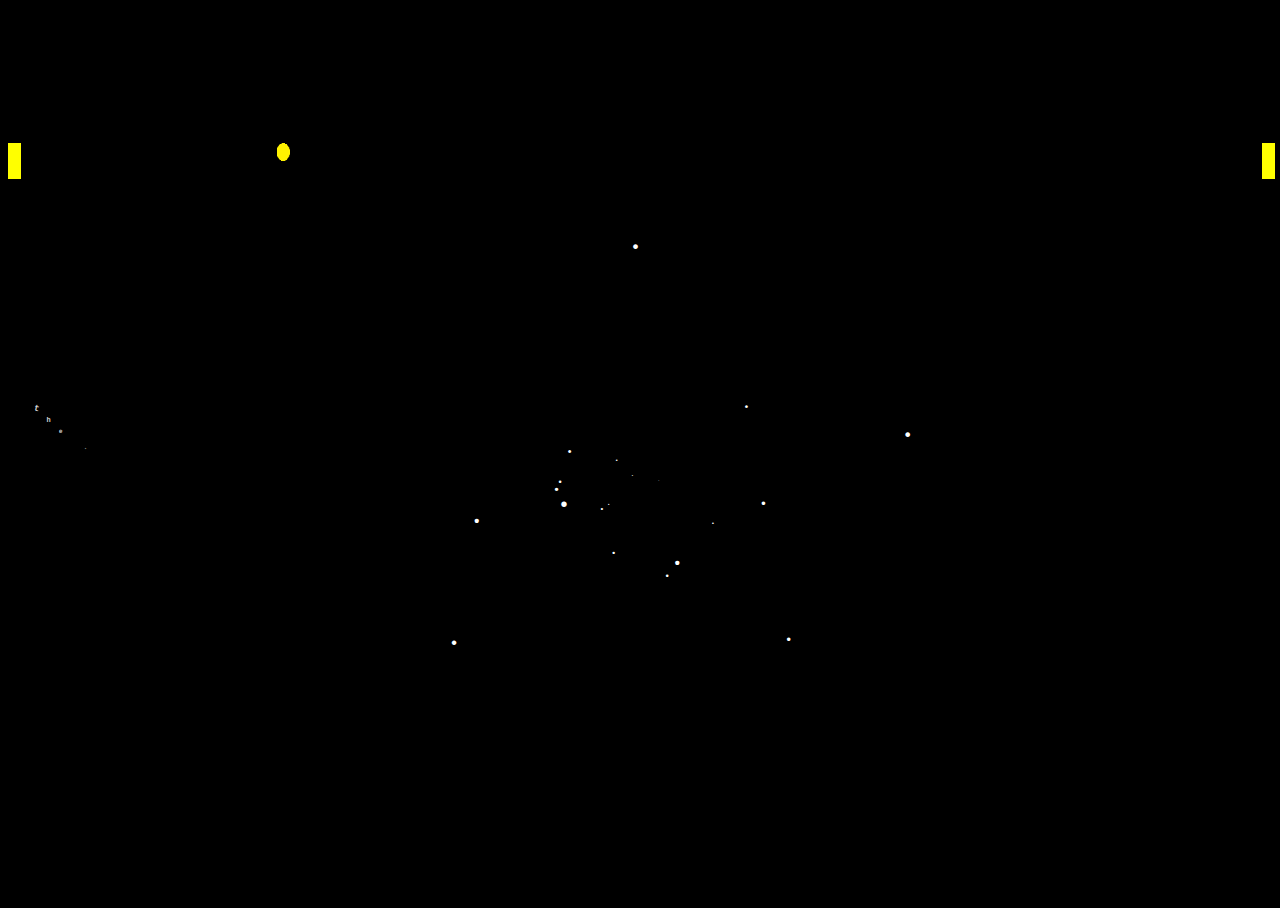
<file: jsuniverse/index.html>
<body bgcolor="black" style="overflow: hidden">
    <div id="t"></div>
</body>
<script>
    class pong {
        sleep(ms) {
            return new Promise(resolve => setTimeout(resolve, ms));
        }
        constructor() {
            this.pleft = { y: 0, ydir: -0.5 };
            this.pright = { y: 0, ydir: -0.5 };
            this.ball = { y: 0, x: 0, ydir: 0.5, xdir: 0.7 };
            this.ballimg = '[data-uri]';
            document.getElementById('t').innerHTML += '<div id="pleft"></div>';
            document.getElementById('pleft').style.position = 'absolute';
            document.getElementById('pleft').style.left = '0%';
            document.getElementById('pleft').style.top = pleft.y + '%';
            document.getElementById('pleft').style.backgroundColor = 'yellow';
            document.getElementById('t').innerHTML += '<div id="pright"></div>';
            document.getElementById('pright').style.position = 'absolute';
            document.getElementById('pright').style.left = '98%';
            document.getElementById('pright').style.top = pright.y + '%';
            document.getElementById('pright').style.backgroundColor = 'yellow';
            document.getElementById('t').innerHTML += '<div id="ball"><img src="' + this.ballimg + '" id="ballimg"></div>';
            document.getElementById('ball').style.position = 'absolute';
            document.getElementById('ball').style.left = ball.x + '%';
            document.getElementById('ball').style.top = ball.y + '%';
            document.getElementById('pleft').style.top = ball.y + '%';
            document.getElementById('t').style.position = 'absolute';
            document.getElementById('t').style.width = '100%';
            document.getElementById('t').style.height = '100%';
            document.getElementById('t').style.cssFloat = 'inherit';
            this.resize();
        }

        resize() {
            this.width = window.innerWidth || document.documentElement.clientWidth || document.body.clientWidth;
            this.height = window.innerHeight || document.documentElement.clientHeight || document.body.clientHeight;
            document.getElementById('pleft').style.height = this.height / 25;
            document.getElementById('pleft').style.width = this.width / 100;
            document.getElementById('pright').style.height = this.height / 25;
            document.getElementById('pright').style.width = this.width / 100;
            document.getElementById('ballimg').style.height = this.height / 50;
            document.getElementById('ballimg').style.width = this.width / 100;
        }

        async move() {
            this.resize();
            this.checkBounds();
            this.pleft.y += this.pleft.ydir;
            this.pright.y += this.pright.ydir;
            this.ball.y += this.ball.ydir;
            this.ball.x += this.ball.xdir;
            document.getElementById('pleft').style.top = this.pleft.y + '%';
            document.getElementById('pright').style.top = this.pright.y + '%';
            document.getElementById('ball').style.top = this.ball.y + '%';
            document.getElementById('ball').style.left = this.ball.x + '%';
        }

        checkBounds() {
            if (this.pleft.y >= 96) this.pleft.ydir = -0.5;
            if (this.pleft.y <= 0) this.pleft.ydir = 0.5;
            if (this.pright.y >= 96) this.pright.ydir = -0.5;
            if (this.pright.y <= 0) this.pright.ydir = 0.5;
            if (this.ball.y >= 96) this.ball.ydir = -0.5;
            if (this.ball.y <= 0) this.ball.ydir = 0.5;
            if (this.ball.x >= 96) this.ball.xdir = -0.7;
            if (this.ball.x <= 2) this.ball.xdir = 0.7;
        }

        async runner() {
            while (1) {
                await this.move();
                await this.sleep(25);
            }
        }
    }

    class starfiel3d {
        sleep(ms) {
            return new Promise(resolve => setTimeout(resolve, ms));
        }

        constructor() {
            this.resize();
            this.maxStars = 25;
            this.stars = [];
            this.fontadjust = 0.4;
            for (var i = 0; i < this.maxStars; i++) {
                this.stars.push({
                    x: this.minx,
                    y: this.miny,
                    my: -5 + Math.random() * 10,
                    mx: -5 + Math.random() * 10,
                    size: 0,
                });
                document.getElementById('t').innerHTML += this.createDiv(i);
                const element = this.getElement('star', i);
                element.style.position = 'absolute';
                element.style.visibility = 'hidden';
                element.style.color = 'white';
            }
        }

        getElement(name, index) {
            return document.getElementById(name + index);
        }

        async runner() {
            while (1) {
                await this.render();
                await this.sleep(1);
            }
        }

        async render() {
            this.resize();
            for (var i = 0; i < this.stars.length; i++) {
                const element = this.getElement('star', i);
                this.stars[i].x = this.stars[i].x + this.stars[i].mx * Math.cosh(this.stars[i].size / 20);
                this.stars[i].y = this.stars[i].y + this.stars[i].my * Math.cosh(this.stars[i].size / 20);
                this.stars[i].size += this.stars[i].size > 50 ? Math.random() > 0.95 ? this.fontadjust : 0 : this.fontadjust;
                if (this.stars[i].x > this.width - this.stars[i].size || this.stars[i].y > this.height - (this.stars[i].size * 2) || this.stars[i].x < (-this.width - this.stars[i].size) || this.stars[i].y < (-this.height - this.stars[i].size)) {
                    if (element.style.visibility = 'hidden') element.style.visibility = 'visible';
                    this.stars[i].my = Math.random() * 5 - 2.5;
                    this.stars[i].mx = Math.random() * 5 - 2.5;
                    this.stars[i].x = this.minx;
                    this.stars[i].y = this.miny;
                    this.stars[i].size = 0;
                }
                element.style.left = this.stars[i].x + 'px';
                element.style.top = this.stars[i].y + 'px';
                element.style.fontSize = this.stars[i].size + 'pt';
            }
        }

        createDiv(index) {
            return '<div id="star' + index + '" style="top: ' + this.miny + '%;left: ' + this.minx + '%">.</div>';
        }

        resize() {
            this.width = window.innerWidth || document.documentElement.clientWidth || document.body.clientWidth;
            this.height = window.innerHeight || document.documentElement.clientHeight || document.body.clientHeight;
            this.minx = this.width / 2;
            this.miny = this.height / 2;
        }
    }

    class sinescroller {

        sleep(ms) {
            return new Promise(resolve => setTimeout(resolve, ms));
        }
        async runner() {
            while (1) {
                await this.doSine();
                await this.sleep(this.mainloopdelay);
            }
        }
        constructor(msg) {
            this.resize();
            this.y;
            this.finit = 20;
            this.f = 25;
            this.fneg = -1;
            this.fpos = Math.abs(this.fneg);
            this.fdir = this.fneg;
            this.x;
            this.maxmsgatonce = 20;
            this.mainloopdelay = 500;
            this.ydelta = 300;
            this.letterIndex = 0;
            this.fontfadedelay = 50;
            this.sindelay = 100;
            this.fsdiv = 63;
            this.msg = msg;
            this.ws = [];
            this.init();
        }

        getElement(name, index) {
            return document.getElementById(name + index);
        }

        resize() {
            this.width = window.innerWidth || document.documentElement.clientWidth || document.body.clientWidth;
            this.height = window.innerHeight || document.documentElement.clientHeight || document.body.clientHeight;
            this.f = this.width / this.fsdiv;
        }

        init() {
            for (var i = 0; i < this.msg.length; i++) {
                document.getElementById('t').innerHTML += this.createDiv(i);
                const element = this.getElement('sinescroller', i);
                element.style.fontFamily = 'monospace';
                element.style.fontWeight = 'bolder';
                element.style.textShadow = '0px 0px 5px black';
                element.style.position = 'absolute';
                element.style.color = 'lightgrey';
                this.ws.push(false);
            }
        }
        async doSine() {
            let counter = 0;
            const increase = 0.15;
            for (var i = 0; i <= 100; i += 1) {
                this.resize();
                this.x = i;
                this.y = (Math.sin(counter) / 2 + 0.5) * 200 + 10;
                this.y += this.ydelta;
                this.y /= 10;
                counter += increase;
                this.changeFontVisibility(this.letterIndex, true);
                this.wiggle(this.letterIndex);
                const element = this.getElement('sinescroller', this.letterIndex);
                element.style.left = this.x + '%';
                element.style.top = this.y + '%';
                element.innerText = this.msg.substring(this.letterIndex, this.letterIndex + 1);
                const lastLetterIndex = this.calculateRemoveLetterIndex();
                this.changeFontVisibility(lastLetterIndex, false);
                this.letterIndex += 1;
                if (this.letterIndex > this.msg.length - 1) this.letterIndex = 0;
                await this.sleep(this.sindelay);
            }
        }

        async changeFontVisibility(index, visible) {
            let i;
            const element = this.getElement('sinescroller', index);
            for (visible ? i = 0 : i = this.f; visible ? i < this.f : i > 0; visible ? i++ : i--) {
                element.style.fontSize = i + 'px';
                await this.sleep(this.fontfadedelay);
            }
        }

        async wiggle(index) {
            if (this.ws[index] === true) return;
            const element = this.getElement('sinescroller', index);
            this.ws[index] = true;
            for (let c = 0; c <= 10; c++) {
                for (let i = 0; i <= 25; i++) {
                    element.style.MozTransform = 'rotate(' + i + 'deg)';
                    element.style.webkitTransform = 'rotate(' + i + 'deg)';
                    element.style.OTransform = 'rotate(' + i + 'deg)';
                    element.style.MSTransform = 'rotate(' + i + 'deg)';
                    element.style.transform = 'rotate(' + i + 'deg)';
                    await this.sleep(3);
                }
                await this.sleep(100);
                for (let i = 25; i >= 0; i--) {
                    element.style.MozTransform = 'rotate(' + i + 'deg)';
                    element.style.webkitTransform = 'rotate(' + i + 'deg)';
                    element.style.OTransform = 'rotate(' + i + 'deg)';
                    element.style.MSTransform = 'rotate(' + i + 'deg)';
                    element.style.transform = 'rotate(' + i + 'deg)';
                    await this.sleep(3);
                }
                await this.sleep(100);
            }
            this.ws[index] = false;
        }

        calculateRemoveLetterIndex() {
            return this.letterIndex - this.maxmsgatonce >= 0 ? this.letterIndex - this.maxmsgatonce : (this.msg.length - this.maxmsgatonce - 1) + this.letterIndex;
        }

        createDiv(index) {
            return '<div id="sinescroller' + index + '" style="top: ' + this.x + '%;left: ' + this.y + '%"></div>';
        }
    }

    new starfiel3d().runner();
    const text = '  the universe works without canvas!   what surprise...    ';
    new sinescroller(text).runner();
    new pong().runner();
</script>
</file>
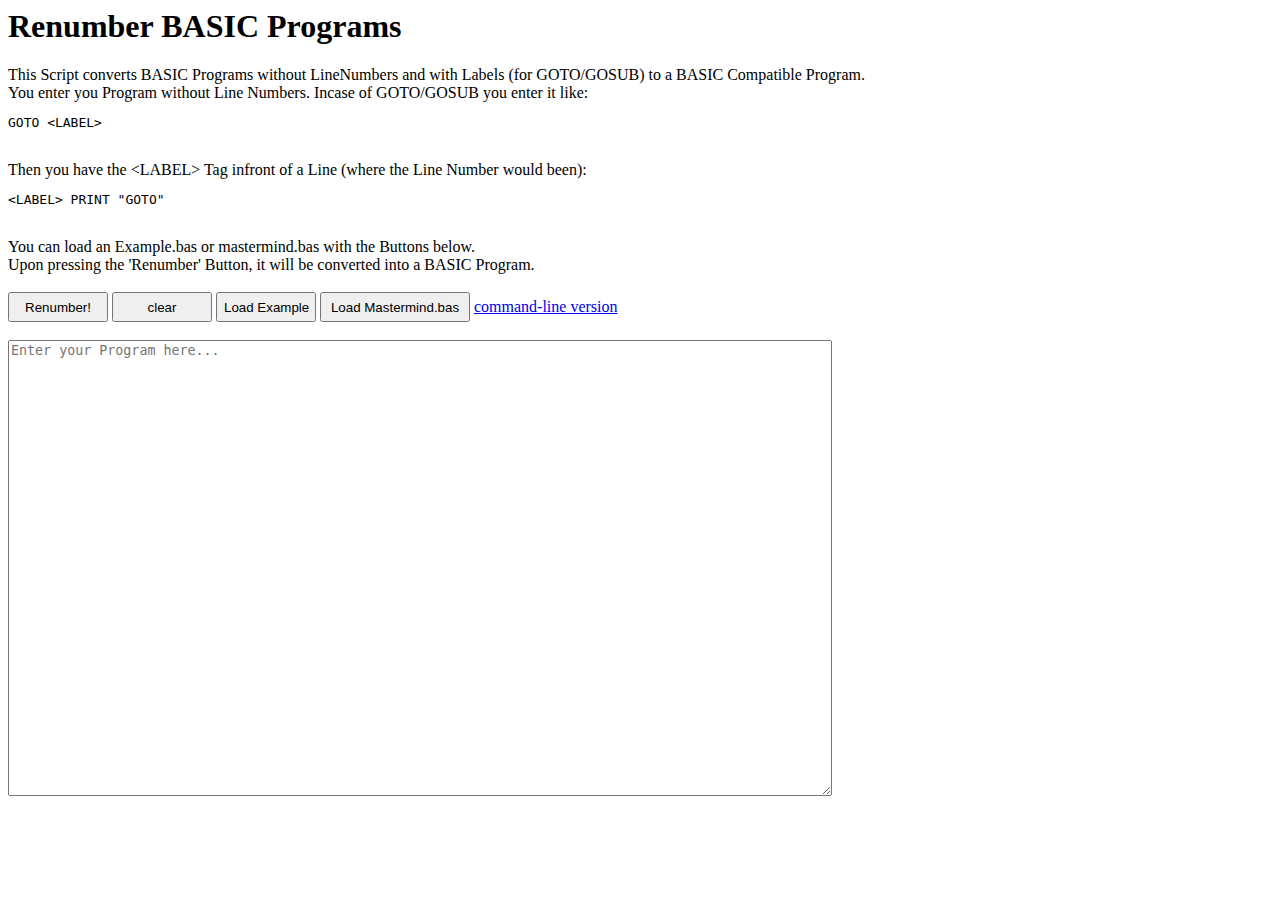
<file: renumber/index.html>
<html>
<head>
<title>Renumber BASIC Programs</title>
<meta http-equiv="refresh" content="0; url=renumber.html">
<meta name="keywords" content="automatic redirection">
</head>
<body>
If your browser doesn't automatically go there within a few seconds, 
you may want to go to 
<a href="renumber.html">the destination</a> 
manually.
</body>
</html>
</file>
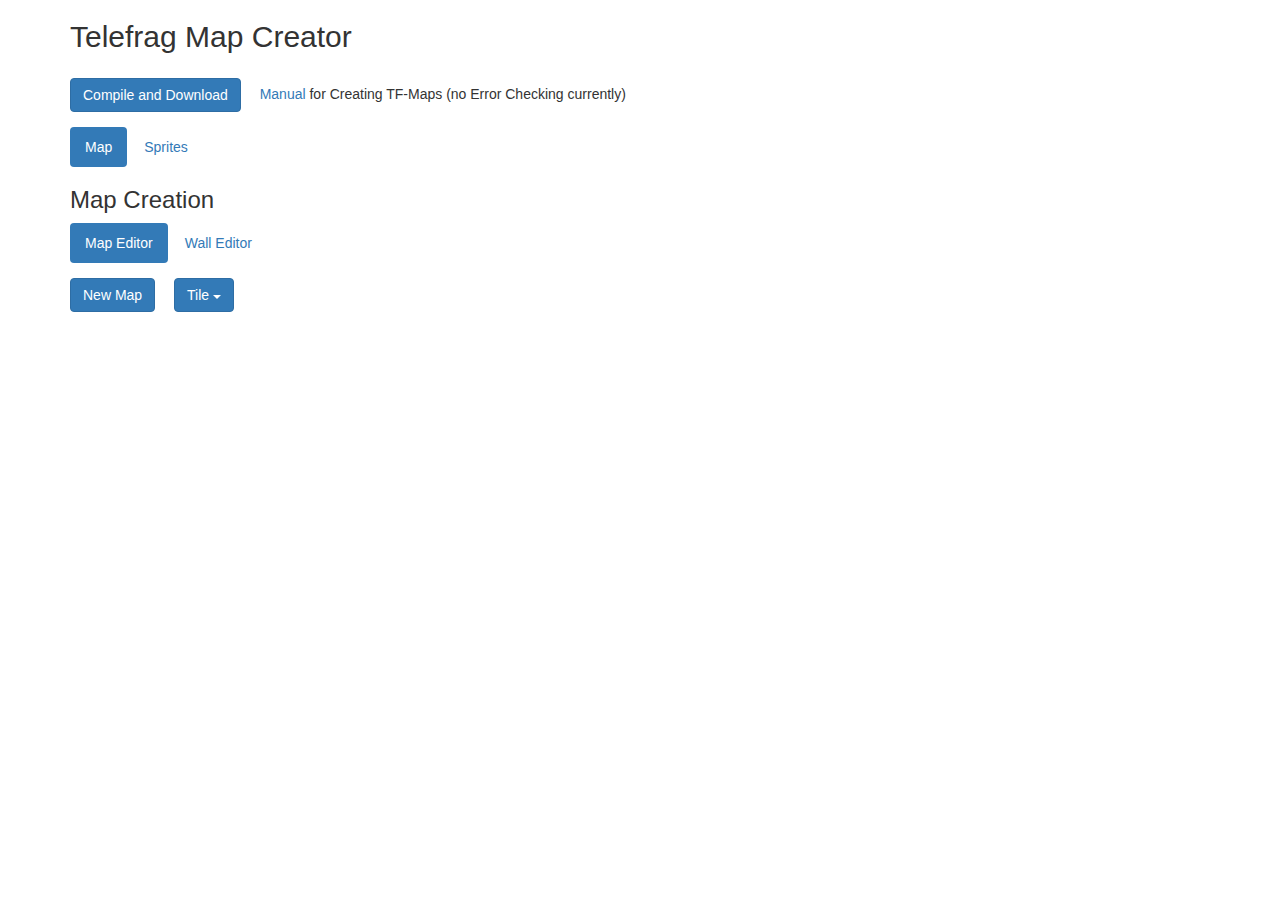
<file: tf-map-creator/index.html>
<!DOCTYPE html>
<html lang="en">

<head>
    <title>Telefrag Map Creator</title>
    <meta charset="utf-8">
    <meta name="viewport" content="width=device-width, initial-scale=1">
    <link rel="stylesheet" href="./css/bootstrap.min.css">
    <link rel="stylesheet" href="./css/mapeditor.css">
    <script src="./js/jquery.min.js"></script>
    <script src="./js/jszip.min.js"></script>
    <script src="./js/bootstrap.min.js"></script>
    <script src="./js/mapeditor.js"></script>
    <script src="./js/sprites.js"></script>
    <script src="./js/require.js"></script>
    
</head>

<body>

    <div class="container form">
        <h2>Telefrag Map Creator</h2>
        <button type="button" class="btn btn-primary spacer-top spacer-bottom" onClick="instance.compile()">Compile and Download</button>
        <span class="spacer-left spacer-top"><a href="https://pastebin.com/kHBnFd5z" target="_blank">Manual</a> for Creating TF-Maps (no Error Checking currently)</span>
        <ul class="nav nav-pills">
            <li class="active"><a data-toggle="pill" href="#map">Map</a></li>
            <li><a data-toggle="pill" href="#sprites">Sprites</a></li>
        </ul>

        <div class="tab-content">
            <div id="map" class="tab-pane fade in active">
                <h3>Map Creation</h3>
                <ul class="nav nav-pills">
                    <li class="active"><a data-toggle="pill" href="#mapedit">Map Editor</a></li>
                    <li><a data-toggle="pill" href="#mapwall">Wall Editor</a></li>
                </ul>
                <div class="tab-content">
                    <div id="mapedit" class="tab-pane fade in active">
                        <div class="form-group row">
                            <div class="form-inline spacer-top dropdown">
                                <button type="button" class="btn btn-primary button-change-mapsize" data-toggle="modal"
                                    data-target="#newmapmodal">New Map</button>
                                <button class="btn btn-primary dropdown-toggle spacer-left" type="button" data-toggle="dropdown">Tile
                                    <span class="caret"></span></button>
                                <ul class="dropdown-menu" id="tilemenu">

                                </ul>
                                <span class="space-left" id="seltile"></span>
                            </div>
                        </div>
                        <div id="maparea">

                        </div>
                    </div>
                    <div id="mapwall" class="tab-pane fade">
                        <div class="dropdown spacer-top">
                            <button class="btn btn-primary dropdown-toggle" type="button" data-toggle="dropdown">Select
                                a Wall
                                <span class="caret"></span></button>
                            <ul class="dropdown-menu" id="wallmenu">

                            </ul>
                            <button type="button" class="btn btn-primary spacer-left" id="newwall" onClick="instance.createNewWall()">New
                                Wall</button>
                        </div>
                        <div id="walledit" class="invisible">
                            <div class="spacer-top">
                                <label>Name:</label><br>
                                <input type="text" id="walleditname">
                            </div>
                            <div class="spacer-top">
                                <label>Wall Sprite:</label><br>
                                <textarea rows="8" cols="16" id="walleditdata"></textarea>
                            </div>
                            <div class="spacer-top">
                                <button type="button" class="btn btn-primary spacer-left" id="savewall" onClick="instance.saveWall()">Save
                                    Wall</button>
                            </div>
                        </div>
                    </div>
                </div>
            </div>
            <div id="sprites" class="tab-pane fade">
                <h3>Sprite Manager</h3>
                <ul class="nav nav-pills">
                    <li class="active"><a data-toggle="pill" href="#spritesammo">Ammo</a></li>
                    <li><a data-toggle="pill" href="#spritesarmor">Armor</a></li>
                    <li><a data-toggle="pill" href="#spriteshealth">Health</a></li>
                    <li><a data-toggle="pill" href="#spritesplayer">Player</a></li>
                </ul>
                <div class="tab-content">
                    <div id="spritesammo" class="tab-pane fade in active">
                        <h3>Ammo:</h3>
                        <div class="sprite-box">
                            <div>
                                <label class="spriteeditor-label">Sprite:</label><br>
                                <textarea id="spriteammo" rows="8"></textarea>
                            </div>
                            <div>
                                <label class="spriteeditor-label">XScale:</label><br>
                                <input type="text" id="spriteammoxscale" class="meta-text-box">
                            </div>
                            <div>
                                <label class="spriteeditor-label">YScale:</label><br>
                                <input type="text" id="spriteammoyscale" class="meta-text-box">
                            </div>
                            <div>
                                <label class="spriteeditor-label">VOffset:</label><br>
                                <input type="text" id="spriteammovoffset" class="meta-text-box">
                            </div>
                            <div>
                                <label class="spriteeditor-label">Value:</label><br>
                                <input type="text" id="spriteammovalue" class="meta-text-box">
                            </div>
                            <div>
                                <label class="spriteeditor-label">Respawn:</label><br>
                                <input type="text" id="spriteammorespawn" class="meta-text-box">
                            </div>
                        </div>
                    </div>
                    <div id="spritesarmor" class="tab-pane fade">
                        <h3>Armor:</h3>
                        <div class="sprite-box">
                            <div>
                                <label class="spriteeditor-label">Sprite:</label><br>
                                <textarea id="spritearmor" rows="8"></textarea>
                            </div>
                            <div>
                                <label class="spriteeditor-label">XScale:</label><br>
                                <input type="text" id="spritearmorxscale" class="meta-text-box">
                            </div>
                            <div>
                                <label class="spriteeditor-label">YScale:</label><br>
                                <input type="text" id="spritearmoryscale" class="meta-text-box">
                            </div>
                            <div>
                                <label class="spriteeditor-label">VOffset:</label><br>
                                <input type="text" id="spritearmorvoffset" class="meta-text-box">
                            </div>
                            <div>
                                <label class="spriteeditor-label">Value:</label><br>
                                <input type="text" id="spritearmorvalue" class="meta-text-box">
                            </div>
                            <div>
                                <label class="spriteeditor-label">Respawn:</label><br>
                                <input type="text" id="spritearmorrespawn" class="meta-text-box">
                            </div>
                        </div>
                    </div>
                    <div id="spriteshealth" class="tab-pane fade">
                        <h3>Health:</h3>
                        <div class="sprite-box">
                            <div>
                                <label class="spriteeditor-label">Sprite:</label><br>
                                <textarea id="spritehealth" rows="8"></textarea>
                            </div>
                            <div>
                                <label class="spriteeditor-label">XScale:</label><br>
                                <input type="text" id="spritehealthxscale" class="meta-text-box">
                            </div>
                            <div>
                                <label class="spriteeditor-label">YScale:</label><br>
                                <input type="text" id="spritehealthyscale" class="meta-text-box">
                            </div>
                            <div>
                                <label class="spriteeditor-label">VOffset:</label><br>
                                <input type="text" id="spritehealthvoffset" class="meta-text-box">
                            </div>
                            <div>
                                <label class="spriteeditor-label">Value:</label><br>
                                <input type="text" id="spritehealthvalue" class="meta-text-box">
                            </div>
                            <div>
                                <label class="spriteeditor-label">Respawn:</label><br>
                                <input type="text" id="spritehealthrespawn" class="meta-text-box">
                            </div>
                        </div>
                    </div>
                    <div id="spritesplayer" class="tab-pane fade">
                        <h3>Player:</h3>
                        <div class="sprite-box">
                            <div>
                                <label class="spriteeditor-label">Sprite:</label><br>
                                <textarea id="spriteplayer" rows="8"></textarea>
                            </div>
                            <div>
                                <label class="spriteeditor-label">Transparent-Char:</label><br>
                                <input type="text" id="spriteplayertrans" class="meta-text-box">
                            </div>
                        </div>
                    </div>
                </div>

            </div>
        </div>
    </div>

    <div id="newmapmodal" class="modal fade" role="dialog">
        <div class="modal-dialog small-dialog">
            <div class="modal-content large">
                <div class="modal-header spacer-left">
                    <button type="button" class="close" data-dismiss="modal">&times;</button>
                    <h4 class="modal-title">New Map</h4>
                </div>
                <div class="modal-body">
                    <div class="form-inline spacer-left">
                        <p>Map Size: </p><input type="text" class="form-control spacer-top" id="mapsize" value="15">
                        <p class="spacer-top">Map Name: </p><input type="text" class="form-control spacer-top" id="mapname">
                    </div>
                </div>
                <div class="modal-footer row-xs-8">
                    <button type="button" class="btn btn-default" data-dismiss="modal" onClick="instance.changeMapSize(document.getElementById('mapsize').value)">Create
                        New Map</button>
                    <button type="button" class="btn btn-default" data-dismiss="modal">Close</button>
                </div>
            </div>

        </div>
    </div>

</body>

</html>
</file>
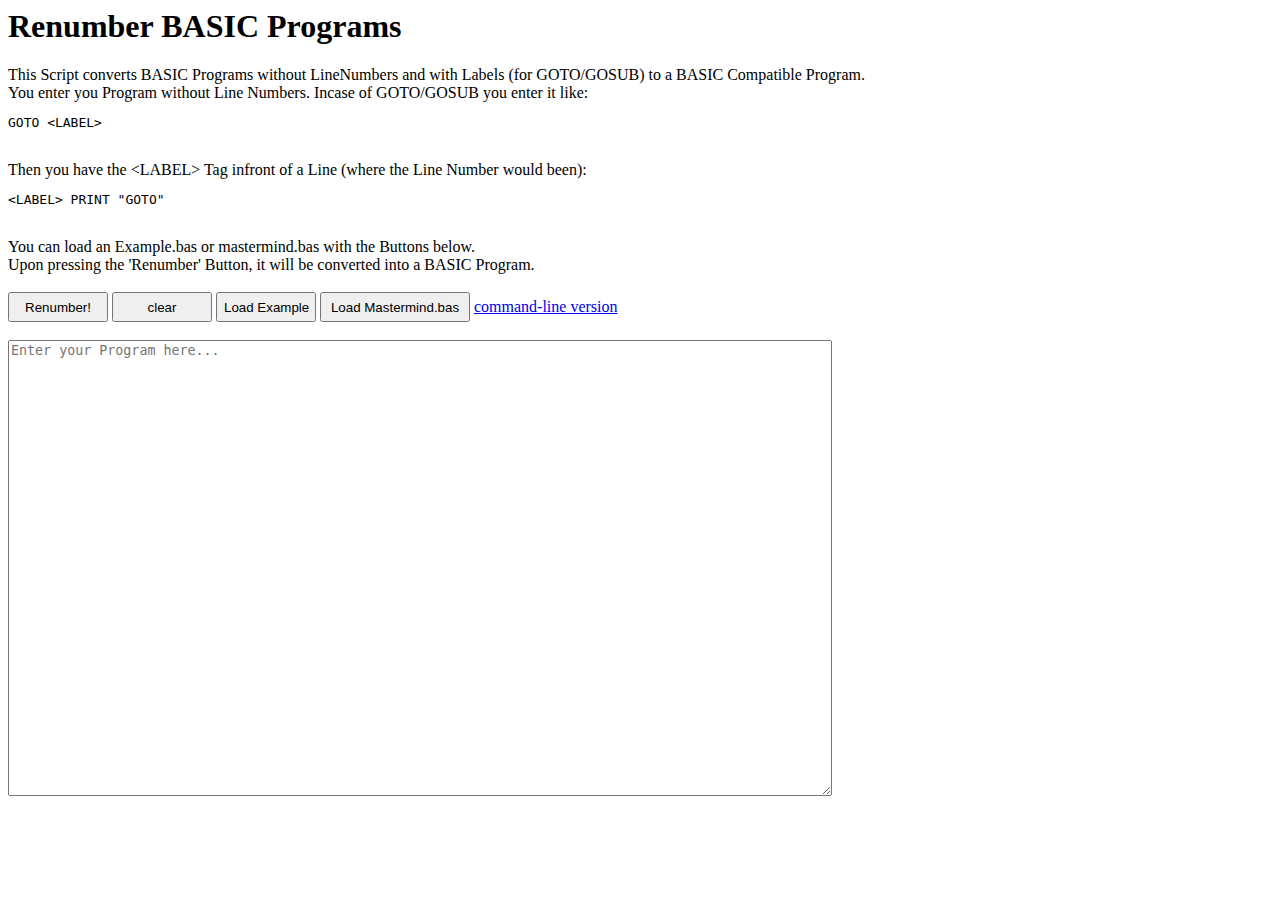
<file: renumber/renumber.html>
<script src="renumber.js"></script>
<html>
    <title>Renumber BASIC Programs</title>
    <body>
        <h1>Renumber BASIC Programs</h1>
            This Script converts BASIC Programs without LineNumbers and with Labels (for GOTO/GOSUB) to a BASIC Compatible Program.<br>
            You enter you Program without Line Numbers. Incase of GOTO/GOSUB you enter it like:<br>
            <pre>GOTO &lt;LABEL&gt;</pre><br>
            Then you have the &lt;LABEL&gt; Tag infront of a Line (where the Line Number would been):<br>
            <pre>&lt;LABEL&gt; PRINT "GOTO"</pre><br>
            You can load an Example.bas or mastermind.bas with the Buttons below.<br>
            Upon pressing the 'Renumber' Button, it will be converted into a BASIC Program.<br><br>
            <input id="renumber" type="button" value="Renumber!" onClick="renumberThis(document.getElementById('txt').value);" style="height:30px;width:100px">
            <input id="clear" type="button" value="clear" onClick="document.getElementById('txt').value=''" style="height:30px;width:100px">
            <input id="loadMM" type="button" value="Load Example" onClick="loadExample();" style="height:30px;width:100px">
            <input id="loadMM" type="button" value="Load Mastermind.bas" onClick="loadMastermind();" style="height:30px;width:150px">
            <a href="renumber.pl">command-line version</a><br><br>
            <textarea rows="30" cols="100" id="txt" placeholder="Enter your Program here..."></textarea>
    </body>
</html>
</file>
<file: tf-map-creator/css/mapeditor.css>
.mapeditor-label {
    margin-top: 15px;
}

.spriteeditor-label {
    margin-top: 15px;
}

.button-change-mapsize {
    margin-left: 15px;
}

table {
    border: 1px solid black;
    border-collapse: collapse;
    width: 90%;
}

td {
    border: 1px solid black;
    border-collapse: collapse;
    width: 15px;
    height: 15px;
}

.sprite-box {
    margin-left: 15px;
    margin-right: 15px;
    margin-bottom: 15px;
}

textarea {
    font-family: 'Courier New', Courier, monospace;
}

.meta-text-box {
    width: 60px;
}

.red {
    color: red;
    font-weight: bolder;
    padding-left: 15px;
}

.spacer-top {
    margin-top: 15px;
}

.spacer-left {
    margin-left: 15px;
}

.large {
    height: 200;
}

.spacer-bottom {
    margin-bottom :15px;
}

.small-dialog {
    width: 300px;
}
</file>
